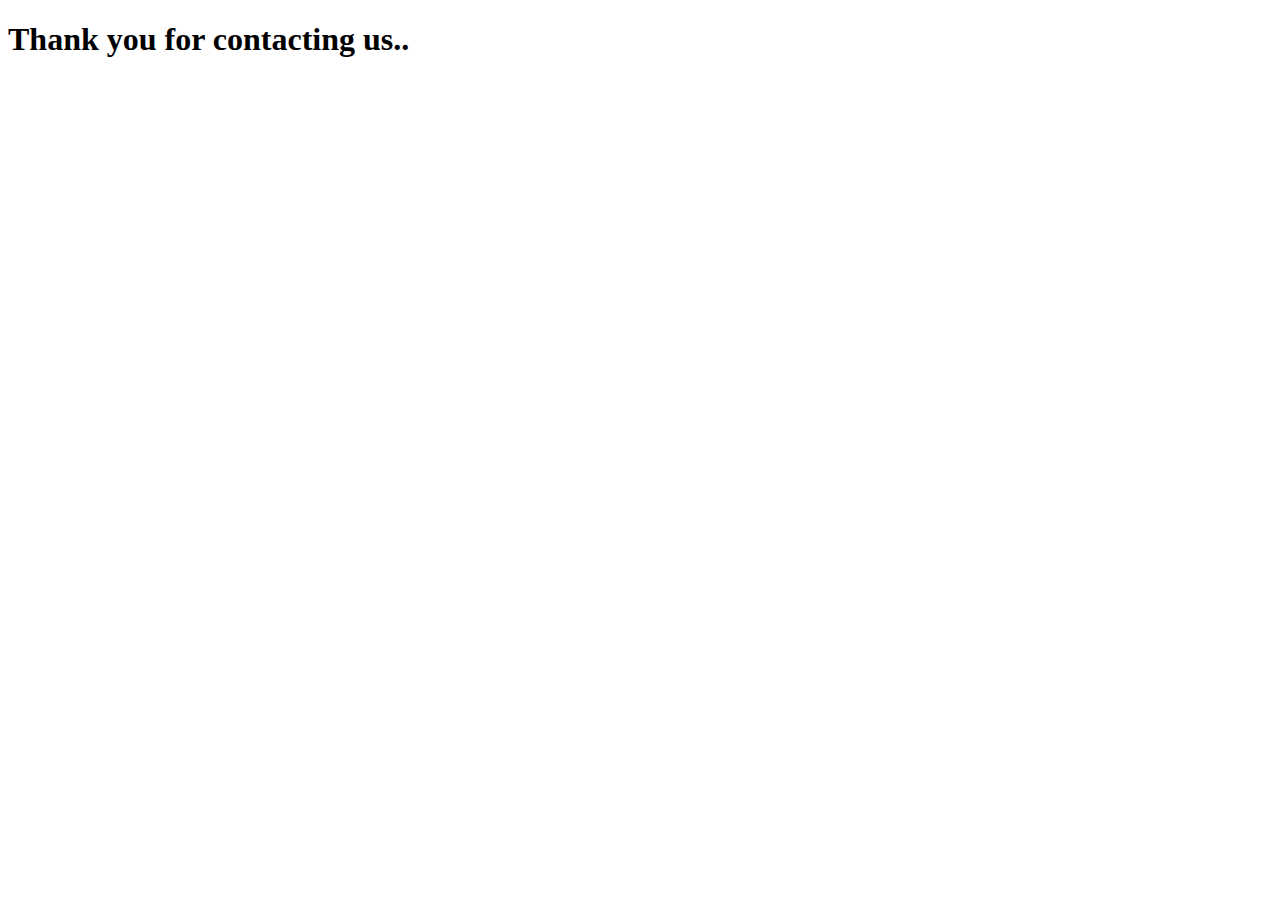
<file: thankyou.html>
<!DOCTYPE html>
<html lang="en">
<head>
    <meta charset="UTF-8">
    <meta http-equiv="X-UA-Compatible" content="IE=edge">
    <meta name="viewport" content="width=device-width, initial-scale=1.0">
    <title>Thank you</title>
</head>
<body>
    <h1>Thank you for contacting us..</h1>
</body>
</html>
</file>
